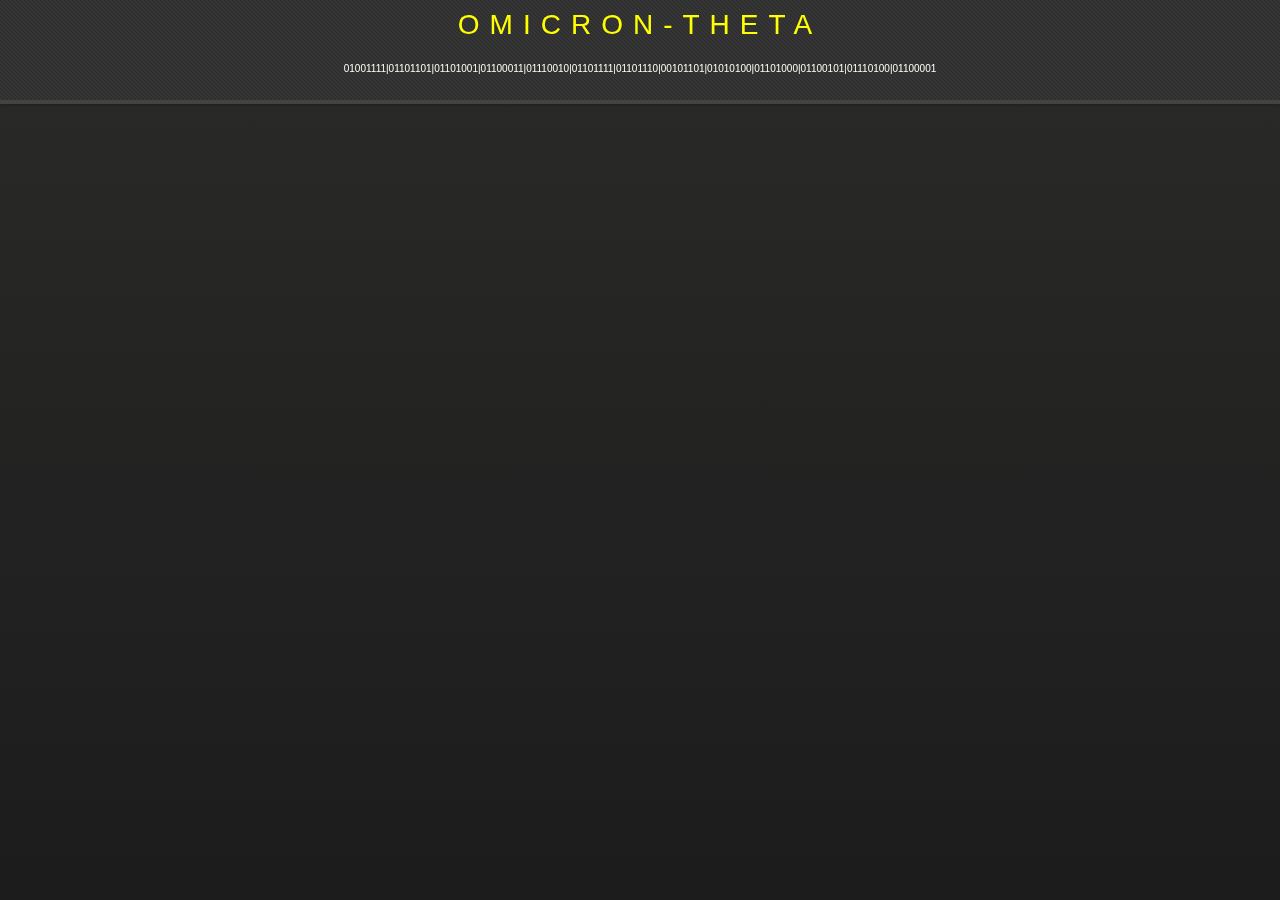
<file: index.html>
<!doctype html>
<html>
  <head>
    <meta charset="utf-8">
    <meta http-equiv="X-UA-Compatible" content="chrome=1">
    <title>Jekyll by omicron-theta</title>
    <link rel="stylesheet" href="stylesheets/styles.css">
    <link rel="stylesheet" href="stylesheets/pygment_trac.css">
    <script src="https://ajax.googleapis.com/ajax/libs/jquery/1.7.1/jquery.min.js"></script>
    <script src="javascripts/respond.js"></script>
    <!--[if lt IE 9]>
      <script src="//html5shiv.googlecode.com/svn/trunk/html5.js"></script>
    <![endif]-->
    <!--[if lt IE 8]>
    <link rel="stylesheet" href="stylesheets/ie.css">
    <![endif]-->
    <meta name="viewport" content="width=device-width, initial-scale=1, user-scalable=no">

  </head>
  <body>
      <div id="header">
  			<h1>omicron-theta</h1>
          <p id='bin-scroll'>
            01001111|01101101|01101001|01100011|01110010|01101111|01101110|00101101|01010100|01101000|01100101|01110100|01100001
          </p>
      </div><!-- end header -->

    <div class="wrapper">
    </div>
    <!--[if !IE]><script>fixScale(document);</script><![endif]-->
    
  </body>
</html>
</file>
<file: stylesheets/styles.css>
@font-face {
  font-family: 'OpenSansLight';
  src: url("../fonts/OpenSans-Light-webfont.eot");
  src: url("../fonts/OpenSans-Light-webfont.eot?#iefix") format("embedded-opentype"), url("../fonts/OpenSans-Light-webfont.woff") format("woff"), url("../fonts/OpenSans-Light-webfont.ttf") format("truetype"), url("../fonts/OpenSans-Light-webfont.svg#OpenSansLight") format("svg");
  font-weight: normal;
  font-style: normal;
}

@font-face {
  font-family: 'OpenSansLightItalic';
  src: url("../fonts/OpenSans-LightItalic-webfont.eot");
  src: url("../fonts/OpenSans-LightItalic-webfont.eot?#iefix") format("embedded-opentype"), url("../fonts/OpenSans-LightItalic-webfont.woff") format("woff"), url("../fonts/OpenSans-LightItalic-webfont.ttf") format("truetype"), url("../fonts/OpenSans-LightItalic-webfont.svg#OpenSansLightItalic") format("svg");
  font-weight: normal;
  font-style: normal;
}

@font-face {
  font-family: 'OpenSansRegular';
  src: url("../fonts/OpenSans-Regular-webfont.eot");
  src: url("../fonts/OpenSans-Regular-webfont.eot?#iefix") format("embedded-opentype"), url("../fonts/OpenSans-Regular-webfont.woff") format("woff"), url("../fonts/OpenSans-Regular-webfont.ttf") format("truetype"), url("../fonts/OpenSans-Regular-webfont.svg#OpenSansRegular") format("svg");
  font-weight: normal;
  font-style: normal;
  -webkit-font-smoothing: antialiased;
}

@font-face {
  font-family: 'OpenSansItalic';
  src: url("../fonts/OpenSans-Italic-webfont.eot");
  src: url("../fonts/OpenSans-Italic-webfont.eot?#iefix") format("embedded-opentype"), url("../fonts/OpenSans-Italic-webfont.woff") format("woff"), url("../fonts/OpenSans-Italic-webfont.ttf") format("truetype"), url("../fonts/OpenSans-Italic-webfont.svg#OpenSansItalic") format("svg");
  font-weight: normal;
  font-style: normal;
  -webkit-font-smoothing: antialiased;
}

@font-face {
  font-family: 'OpenSansSemibold';
  src: url("../fonts/OpenSans-Semibold-webfont.eot");
  src: url("../fonts/OpenSans-Semibold-webfont.eot?#iefix") format("embedded-opentype"), url("../fonts/OpenSans-Semibold-webfont.woff") format("woff"), url("../fonts/OpenSans-Semibold-webfont.ttf") format("truetype"), url("../fonts/OpenSans-Semibold-webfont.svg#OpenSansSemibold") format("svg");
  font-weight: normal;
  font-style: normal;
  -webkit-font-smoothing: antialiased;
}

@font-face {
  font-family: 'OpenSansSemiboldItalic';
  src: url("../fonts/OpenSans-SemiboldItalic-webfont.eot");
  src: url("../fonts/OpenSans-SemiboldItalic-webfont.eot?#iefix") format("embedded-opentype"), url("../fonts/OpenSans-SemiboldItalic-webfont.woff") format("woff"), url("../fonts/OpenSans-SemiboldItalic-webfont.ttf") format("truetype"), url("../fonts/OpenSans-SemiboldItalic-webfont.svg#OpenSansSemiboldItalic") format("svg");
  font-weight: normal;
  font-style: normal;
  -webkit-font-smoothing: antialiased;
}

@font-face {
  font-family: 'OpenSansBold';
  src: url("../fonts/OpenSans-Bold-webfont.eot");
  src: url("../fonts/OpenSans-Bold-webfont.eot?#iefix") format("embedded-opentype"), url("../fonts/OpenSans-Bold-webfont.woff") format("woff"), url("../fonts/OpenSans-Bold-webfont.ttf") format("truetype"), url("../fonts/OpenSans-Bold-webfont.svg#OpenSansBold") format("svg");
  font-weight: normal;
  font-style: normal;
  -webkit-font-smoothing: antialiased;
}

@font-face {
  font-family: 'OpenSansBoldItalic';
  src: url("../fonts/OpenSans-BoldItalic-webfont.eot");
  src: url("../fonts/OpenSans-BoldItalic-webfont.eot?#iefix") format("embedded-opentype"), url("../fonts/OpenSans-BoldItalic-webfont.woff") format("woff"), url("../fonts/OpenSans-BoldItalic-webfont.ttf") format("truetype"), url("../fonts/OpenSans-BoldItalic-webfont.svg#OpenSansBoldItalic") format("svg");
  font-weight: normal;
  font-style: normal;
  -webkit-font-smoothing: antialiased;
}

@font-face {
	font-family: FiraSans;
	src: url('../fonts/FiraSansOT-Medium.otf') format('opentype');
}
@font-face {
	font-family: FiraSans-Light;
	src: url('../fonts/FiraSansOT-Light.otf') format('opentype');
}


/* normalize.css 2012-02-07T12:37 UTC - http://github.com/necolas/normalize.css */
/* =============================================================================
   HTML5 display definitions
   ========================================================================== */
/*
 * Corrects block display not defined in IE6/7/8/9 & FF3
 */
article,
aside,
details,
figcaption,
figure,
footer,
header,
hgroup,
nav,
section,
summary {
  display: block;
}

/*
 * Corrects inline-block display not defined in IE6/7/8/9 & FF3
 */
audio,
canvas,
video {
  display: inline-block;
  *display: inline;
  *zoom: 1;
}

/*
 * Prevents modern browsers from displaying 'audio' without controls
 */
audio:not([controls]) {
  display: none;
}

/*
 * Addresses styling for 'hidden' attribute not present in IE7/8/9, FF3, S4
 * Known issue: no IE6 support
 */
[hidden] {
  display: none;
}

/* =============================================================================
   Base
   ========================================================================== */
/*
 * 1. Corrects text resizing oddly in IE6/7 when body font-size is set using em units
 *    http://clagnut.com/blog/348/#c790
 * 2. Prevents iOS text size adjust after orientation change, without disabling user zoom
 *    www.456bereastreet.com/archive/201012/controlling_text_size_in_safari_for_ios_without_disabling_user_zoom/
 */
html {
  font-size: 100%;
  /* 1 */
  -webkit-text-size-adjust: 100%;
  /* 2 */
  -ms-text-size-adjust: 100%;
  /* 2 */
}

/*
 * Addresses font-family inconsistency between 'textarea' and other form elements.
 */
html,
button,
input,
select,
textarea {
  font-family: sans-serif;
}

/*
 * Addresses margins handled incorrectly in IE6/7
 */
body {
  margin: 0;
}

/* =============================================================================
   Links
   ========================================================================== */
/*
 * Addresses outline displayed oddly in Chrome
 */
a:focus {
  outline: thin dotted;
}

/*
 * Improves readability when focused and also mouse hovered in all browsers
 * people.opera.com/patrickl/experiments/keyboard/test
 */
a:hover,
a:active {
  outline: 0;
}

/* =============================================================================
   Typography
   ========================================================================== */
/*
 * Addresses font sizes and margins set differently in IE6/7
 * Addresses font sizes within 'section' and 'article' in FF4+, Chrome, S5
 */
h1 {
  font-size: 2em;
  margin: 0.67em 0;
}

h2 {
  font-size: 1.5em;
  margin: 0.83em 0;
}

h3 {
  font-size: 1.17em;
  margin: 1em 0;
}

h4 {
  font-size: 1em;
  margin: 1.33em 0;
}

h5 {
  font-size: 0.83em;
  margin: 1.67em 0;
}

h6 {
  font-size: 0.75em;
  margin: 2.33em 0;
}

/*
 * Addresses styling not present in IE7/8/9, S5, Chrome
 */
abbr[title] {
  border-bottom: 1px dotted;
}

/*
 * Addresses style set to 'bolder' in FF3+, S4/5, Chrome
*/
b,
strong {
  font-weight: bold;
}

blockquote {
  margin: 1em 40px;
}

/*
 * Addresses styling not present in S5, Chrome
 */
dfn {
  font-style: italic;
}

/*
 * Addresses styling not present in IE6/7/8/9
 */
mark {
  background: #ff0;
  color: #000;
}

/*
 * Addresses margins set differently in IE6/7
 */
p,
pre {
  margin: 1em 0;
}

/*
 * Corrects font family set oddly in IE6, S4/5, Chrome
 * en.wikipedia.org/wiki/User:Davidgothberg/Test59
 */
pre,
code,
kbd,
samp {
  font-family: monospace, serif;
  _font-family: 'courier new', monospace;
  font-size: 1em;
}

/*
 * 1. Addresses CSS quotes not supported in IE6/7
 * 2. Addresses quote property not supported in S4
 */
/* 1 */
q {
  quotes: none;
}

/* 2 */
q:before,
q:after {
  content: '';
  content: none;
}

small {
  font-size: 75%;
}

/*
 * Prevents sub and sup affecting line-height in all browsers
 * gist.github.com/413930
 */
sub,
sup {
  font-size: 75%;
  line-height: 0;
  position: relative;
  vertical-align: baseline;
}

sup {
  top: -0.5em;
}

sub {
  bottom: -0.25em;
}

/* =============================================================================
   Lists
   ========================================================================== */
/*
 * Addresses margins set differently in IE6/7
 */
dl,
menu,
ol,
ul {
  margin: 1em 0;
}

dd {
  margin: 0 0 0 40px;
}

/*
 * Addresses paddings set differently in IE6/7
 */
menu,
ol,
ul {
  padding: 0 0 0 40px;
}

/*
 * Corrects list images handled incorrectly in IE7
 */
nav ul,
nav ol {
  list-style: none;
  list-style-image: none;
}

/* =============================================================================
   Embedded content
   ========================================================================== */
/*
 * 1. Removes border when inside 'a' element in IE6/7/8/9, FF3
 * 2. Improves image quality when scaled in IE7
 *    code.flickr.com/blog/2008/11/12/on-ui-quality-the-little-things-client-side-image-resizing/
 */
img {
  border: 0;
  /* 1 */
  -ms-interpolation-mode: bicubic;
  /* 2 */
}

/*
 * Corrects overflow displayed oddly in IE9
 */
svg:not(:root) {
  overflow: hidden;
}

/* =============================================================================
   Figures
   ========================================================================== */
/*
 * Addresses margin not present in IE6/7/8/9, S5, O11
 */
figure {
  margin: 0;
}

/* =============================================================================
   Forms
   ========================================================================== */
/*
 * Corrects margin displayed oddly in IE6/7
 */
form {
  margin: 0;
}

/*
 * Define consistent border, margin, and padding
 */
fieldset {
  border: 1px solid #c0c0c0;
  margin: 0 2px;
  padding: 0.35em 0.625em 0.75em;
}

/*
 * 1. Corrects color not being inherited in IE6/7/8/9
 * 2. Corrects text not wrapping in FF3 
 * 3. Corrects alignment displayed oddly in IE6/7
 */
legend {
  border: 0;
  /* 1 */
  padding: 0;
  white-space: normal;
  /* 2 */
  *margin-left: -7px;
  /* 3 */
}

/*
 * 1. Corrects font size not being inherited in all browsers
 * 2. Addresses margins set differently in IE6/7, FF3+, S5, Chrome
 * 3. Improves appearance and consistency in all browsers
 */
button,
input,
select,
textarea {
  font-size: 100%;
  /* 1 */
  margin: 0;
  /* 2 */
  vertical-align: baseline;
  /* 3 */
  *vertical-align: middle;
  /* 3 */
}

/*
 * Addresses FF3/4 setting line-height on 'input' using !important in the UA stylesheet
 */
button,
input {
  line-height: normal;
  /* 1 */
}

/*
 * 1. Improves usability and consistency of cursor style between image-type 'input' and others
 * 2. Corrects inability to style clickable 'input' types in iOS
 * 3. Removes inner spacing in IE7 without affecting normal text inputs
 *    Known issue: inner spacing remains in IE6
 */
button,
input[type="button"],
input[type="reset"],
input[type="submit"] {
  cursor: pointer;
  /* 1 */
  -webkit-appearance: button;
  /* 2 */
  *overflow: visible;
  /* 3 */
}

/*
 * Re-set default cursor for disabled elements
 */
button[disabled],
input[disabled] {
  cursor: default;
}

/*
 * 1. Addresses box sizing set to content-box in IE8/9
 * 2. Removes excess padding in IE8/9
 * 3. Removes excess padding in IE7
      Known issue: excess padding remains in IE6
 */
input[type="checkbox"],
input[type="radio"] {
  box-sizing: border-box;
  /* 1 */
  padding: 0;
  /* 2 */
  *height: 13px;
  /* 3 */
  *width: 13px;
  /* 3 */
}

/*
 * 1. Addresses appearance set to searchfield in S5, Chrome
 * 2. Addresses box-sizing set to border-box in S5, Chrome (include -moz to future-proof)
 */
input[type="search"] {
  -webkit-appearance: textfield;
  /* 1 */
  -moz-box-sizing: content-box;
  -webkit-box-sizing: content-box;
  /* 2 */
  box-sizing: content-box;
}

/*
 * Removes inner padding and search cancel button in S5, Chrome on OS X
 */
input[type="search"]::-webkit-search-decoration,
input[type="search"]::-webkit-search-cancel-button {
  -webkit-appearance: none;
}

/*
 * Removes inner padding and border in FF3+
 * www.sitepen.com/blog/2008/05/14/the-devils-in-the-details-fixing-dojos-toolbar-buttons/
 */
button::-moz-focus-inner,
input::-moz-focus-inner {
  border: 0;
  padding: 0;
}

/*
 * 1. Removes default vertical scrollbar in IE6/7/8/9
 * 2. Improves readability and alignment in all browsers
 */
textarea {
  overflow: auto;
  /* 1 */
  vertical-align: top;
  /* 2 */
}

/* =============================================================================
   Tables
   ========================================================================== */
/*
 * Remove most spacing between table cells
 */
table {
  border-collapse: collapse;
  border-spacing: 0;
}

body {
  padding: 0px 0 20px 0px;
  margin: 0px;
  font: 14px/1.5 'Century Gothic', FiraSans-Light, Arial;
  /*color: #FFFEF5; */
  color: #FFFEF5;
  font-weight: normal;
  background: #252525;
  background-attachment: fixed !important;
  background: -webkit-gradient(linear, 50% 0%, 50% 100%, color-stop(0%, #2a2a29), color-stop(100%, #1c1c1c));
  background: -webkit-linear-gradient(#2a2a29, #1c1c1c);
  background: -moz-linear-gradient(#2a2a29, #1c1c1c);
  background: -o-linear-gradient(#2a2a29, #1c1c1c);
  background: -ms-linear-gradient(#2a2a29, #1c1c1c);
  background: linear-gradient(#2a2a29, #1c1c1c);
}

h1, h2, h3, h4, h5, h6 {
  color: #e8e8e8;
  margin: 0 0 10px;
  font-family: 'Century Gothic', FiraSans-Light, Arial;
  font-weight: normal;
}

p, ul, ol, table, pre, dl {
  margin: 0 0 20px;
}

h1, h2, h3 {
  line-height: 1.1;
}

h1 {
  font-size: 28px;
}

h2 {
  font-size: 24px;
}

h4, h5, h6 {
  color: #e8e8e8;
}

h3 {
  font-size: 18px;
  line-height: 24px;
  font-family: 'Century Gothic', FiraSans-Light, Arial;
  font-weight: normal;
  color: #b6b6b6;
}

a {
  color: #ffcc00;
  font-weight: 400;
  text-decoration: none;
}
a:hover {
  color: #ffeb9b;
}

a small {
  font-size: 11px;
  color: #666;
  margin-top: -0.6em;
  display: block;
}

ul {
  list-style-image: url("../images/bullet.png");
}

strong {
  font-family: 'Century Gothic', FiraSans-Light, Arial;
  font-weight: normal;
}

.wrap {
  max-width: 650px;
  margin: 15px auto;
  position: relative;
  padding: 0 20px;
}

section img {
  max-width: 100%;
}

blockquote {
  border-left: 3px solid #ffcc00;
  margin: 0;
  padding: 0 0 0 20px;
  font-style: italic;
}

code {
  font-family: "Lucida Sans", Monaco, Bitstream Vera Sans Mono, Lucida Console, Terminal;
  color: #efefef;
  font-size: 13px;
  margin: 0 4px;
  padding: 4px 6px;
  -moz-border-radius: 2px;
  -webkit-border-radius: 2px;
  -o-border-radius: 2px;
  -ms-border-radius: 2px;
  -khtml-border-radius: 2px;
  border-radius: 2px;
}

pre {
  padding: 8px 15px;
  background: #191919;
  -moz-border-radius: 2px;
  -webkit-border-radius: 2px;
  -o-border-radius: 2px;
  -ms-border-radius: 2px;
  -khtml-border-radius: 2px;
  border-radius: 2px;
  border: 1px solid #121212;
  -moz-box-shadow: inset 0 1px 3px rgba(0, 0, 0, 0.3);
  -webkit-box-shadow: inset 0 1px 3px rgba(0, 0, 0, 0.3);
  -o-box-shadow: inset 0 1px 3px rgba(0, 0, 0, 0.3);
  box-shadow: inset 0 1px 3px rgba(0, 0, 0, 0.3);
  overflow: auto;
  overflow-y: hidden;
}
pre code {
  color: #efefef;
  text-shadow: 0px 1px 0px #000;
  margin: 0;
  padding: 0;
}

table {
  width: 100%;
  border-collapse: collapse;
}

th {
  text-align: left;
  padding: 5px 10px;
  border-bottom: 1px solid #434343;
  color: #b6b6b6;
  font-family: 'Century Gothic', FiraSans-Light, Arial;
  font-weight: normal;
}

td {
  text-align: left;
  padding: 5px 10px;
  border-bottom: 1px solid #434343;
}

hr {
  border: 0;
  outline: none;
  height: 3px;
  background: transparent url("../images/hr.gif") center center repeat-x;
  margin: 0 0 20px;
}

dt {
  color: #FFFEF5;
  font-family: 'Century Gothic', FiraSans-Light, Arial;
  font-weight: normal;
}

#header {
  z-index: 100;
  left: 0;
  top: 0px;
  height: 100px;
  width: 100%;
  position: fixed;
  background: url(../images/nav-bg.gif) #353535;
  font-family: 'Century Gothic', FiraSans-Light, Arial;
  border-bottom: 4px solid #434343;
  -moz-box-shadow: 0px 1px 3px rgba(0, 0, 0, 0.25);
  -webkit-box-shadow: 0px 1px 3px rgba(0, 0, 0, 0.25);
  -o-box-shadow: 0px 1px 3px rgba(0, 0, 0, 0.25);
  box-shadow: 0px 1px 3px rgba(0, 0, 0, 0.25);
}


#bin-scroll {
	font-size: 10px;
	width: 100%; 
	text-wrap: unrestricted; 
	text-align: center;
	font-family: 'Century Gothic', FiraSans-Light, Arial;
}

#header h1 {
/*	color: #00B000;
	font-size: 40px;
*/	color: yellow;
	display: block;
	padding-bottom: 3px;
	letter-spacing: 10px;
	text-transform: uppercase;
	margin-left: auto;
	margin-right: auto;
	text-align: center;
	text-decoration: none;
	padding: 10px;
	font-weight:normal;
}

section {
  max-width: 650px;
  padding: 30px 0px 50px 0px;
  margin: 20px 0;
  margin-top: 70px;
}
section #title {
  border: 0;
  outline: none;
  margin: 0 0 50px 0;
  padding: 0 0 5px 0;
}
section #title h1 {
  font-family: 'OpenSansLight', "Helvetica Neue", Helvetica, Arial, sans-serif;
  font-weight: normal;
  font-size: 40px;
  text-align: center;
  line-height: 36px;
}
section #title p {
  color: #d7cfbe;
  font-family: 'OpenSansLight', "Helvetica Neue", Helvetica, Arial, sans-serif;
  font-weight: normal;
  font-size: 18px;
  text-align: center;
}
section #title .credits {
  font-size: 11px;
  font-family: 'OpenSansRegular', "Helvetica Neue", Helvetica, Arial, sans-serif;
  font-weight: normal;
  color: #696969;
  margin-top: -10px;
}
section #title .credits.left {
  float: left;
}
section #title .credits.right {
  float: right;
}

@media print, screen and (max-width: 720px) {
  #title .credits {
    display: block;
    width: 100%;
    line-height: 30px;
    text-align: center;
  }
  #title .credits .left {
    float: none;
    display: block;
  }
  #title .credits .right {
    float: none;
    display: block;
  }
}
@media print, screen and (max-width: 480px) {
  #header {
    margin-top: -20px;
  }

  section {
    margin-top: 40px;
  }

  nav {
    display: none;
  }
}
</file>
<file: stylesheets/pygment_trac.css>
.highlight .hll { background-color: #404040 }
.highlight  { color: #d0d0d0 }
.highlight .c { color: #999999; font-style: italic } /* Comment */
.highlight .err { color: #a61717; background-color: #e3d2d2 } /* Error */
.highlight .g { color: #d0d0d0 } /* Generic */
.highlight .k { color: #6ab825; font-weight: normal } /* Keyword */
.highlight .l { color: #d0d0d0 } /* Literal */
.highlight .n { color: #d0d0d0 } /* Name */
.highlight .o { color: #d0d0d0 } /* Operator */
.highlight .x { color: #d0d0d0 } /* Other */
.highlight .p { color: #d0d0d0 } /* Punctuation */
.highlight .cm { color: #999999; font-style: italic } /* Comment.Multiline */
.highlight .cp { color: #cd2828; font-weight: normal } /* Comment.Preproc */
.highlight .c1 { color: #999999; font-style: italic } /* Comment.Single */
.highlight .cs { color: #e50808; font-weight: normal; background-color: #520000 } /* Comment.Special */
.highlight .gd { color: #d22323 } /* Generic.Deleted */
.highlight .ge { color: #d0d0d0; font-style: italic } /* Generic.Emph */
.highlight .gr { color: #d22323 } /* Generic.Error */
.highlight .gh { color: #ffffff; font-weight: normal } /* Generic.Heading */
.highlight .gi { color: #589819 } /* Generic.Inserted */
.highlight .go { color: #cccccc } /* Generic.Output */
.highlight .gp { color: #aaaaaa } /* Generic.Prompt */
.highlight .gs { color: #d0d0d0; font-weight: normal } /* Generic.Strong */
.highlight .gu { color: #ffffff; text-decoration: underline } /* Generic.Subheading */
.highlight .gt { color: #d22323 } /* Generic.Traceback */
.highlight .kc { color: #6ab825; font-weight: normal } /* Keyword.Constant */
.highlight .kd { color: #6ab825; font-weight: normal } /* Keyword.Declaration */
.highlight .kn { color: #6ab825; font-weight: normal } /* Keyword.Namespace */
.highlight .kp { color: #6ab825 } /* Keyword.Pseudo */
.highlight .kr { color: #6ab825; font-weight: normal } /* Keyword.Reserved */
.highlight .kt { color: #6ab825; font-weight: normal } /* Keyword.Type */
.highlight .ld { color: #d0d0d0 } /* Literal.Date */
.highlight .m { color: #3677a9 } /* Literal.Number */
.highlight .s { color: #9dd5f1 } /* Literal.String */
.highlight .na { color: #bbbbbb } /* Name.Attribute */
.highlight .nb { color: #24909d } /* Name.Builtin */
.highlight .nc { color: #447fcf; text-decoration: underline } /* Name.Class */
.highlight .no { color: #40ffff } /* Name.Constant */
.highlight .nd { color: #ffa500 } /* Name.Decorator */
.highlight .ni { color: #d0d0d0 } /* Name.Entity */
.highlight .ne { color: #bbbbbb } /* Name.Exception */
.highlight .nf { color: #447fcf } /* Name.Function */
.highlight .nl { color: #d0d0d0 } /* Name.Label */
.highlight .nn { color: #447fcf; text-decoration: underline } /* Name.Namespace */
.highlight .nx { color: #d0d0d0 } /* Name.Other */
.highlight .py { color: #d0d0d0 } /* Name.Property */
.highlight .nt { color: #6ab825;} /* Name.Tag */
.highlight .nv { color: #40ffff } /* Name.Variable */
.highlight .ow { color: #6ab825; font-weight: normal } /* Operator.Word */
.highlight .w { color: #666666 } /* Text.Whitespace */
.highlight .mf { color: #3677a9 } /* Literal.Number.Float */
.highlight .mh { color: #3677a9 } /* Literal.Number.Hex */
.highlight .mi { color: #3677a9 } /* Literal.Number.Integer */
.highlight .mo { color: #3677a9 } /* Literal.Number.Oct */
.highlight .sb { color: #9dd5f1 } /* Literal.String.Backtick */
.highlight .sc { color: #9dd5f1 } /* Literal.String.Char */
.highlight .sd { color: #9dd5f1 } /* Literal.String.Doc */
.highlight .s2 { color: #9dd5f1 } /* Literal.String.Double */
.highlight .se { color: #9dd5f1 } /* Literal.String.Escape */
.highlight .sh { color: #9dd5f1 } /* Literal.String.Heredoc */
.highlight .si { color: #9dd5f1 } /* Literal.String.Interpol */
.highlight .sx { color: #ffa500 } /* Literal.String.Other */
.highlight .sr { color: #9dd5f1 } /* Literal.String.Regex */
.highlight .s1 { color: #9dd5f1 } /* Literal.String.Single */
.highlight .ss { color: #9dd5f1 } /* Literal.String.Symbol */
.highlight .bp { color: #24909d } /* Name.Builtin.Pseudo */
.highlight .vc { color: #40ffff } /* Name.Variable.Class */
.highlight .vg { color: #40ffff } /* Name.Variable.Global */
.highlight .vi { color: #40ffff } /* Name.Variable.Instance */
.highlight .il { color: #3677a9 } /* Literal.Number.Integer.Long */
</file>
<file: stylesheets/ie.css>
nav {
  display: none;
}
</file>
